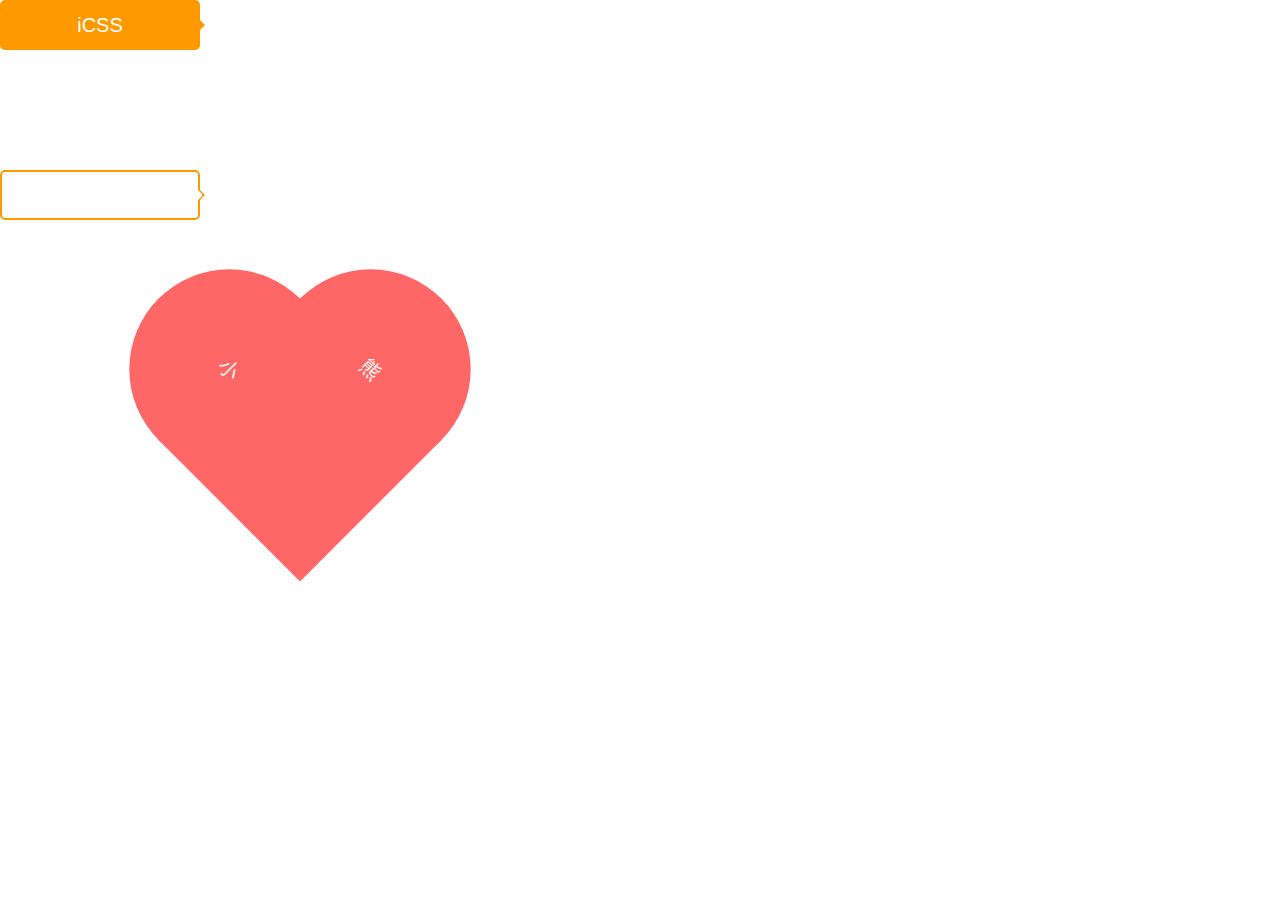
<file: CSS-伪元素/index.html>
<!DOCTYPE html>
<html lang="en">
<head>
    <meta charset="UTF-8">
    <meta name="viewport" content="width=`, initial-scale=1.0">
    <link rel="stylesheet" href="../reset.css">
    <link rel="stylesheet" href="./index.css">
    <title>CSS-伪元素</title>
</head>
<body>
    <div class="bubble-box">iCSS</div>
    <div class="bubble-empty-box">iCSS</div>
    <div class="heart-shape"></div>
</body>
</html>
</file>
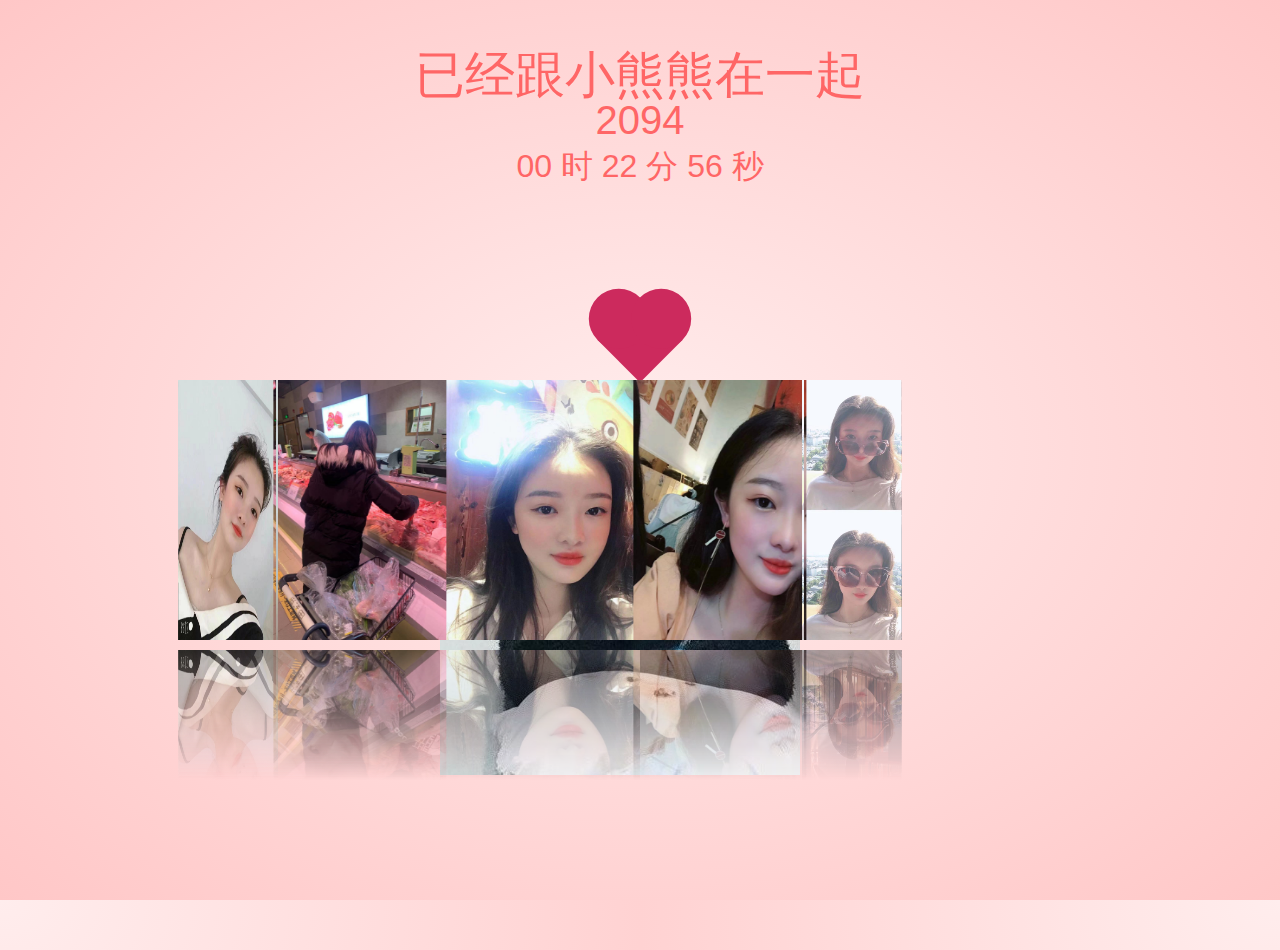
<file: love/index.html>
<!DOCTYPE html>
<html lang="en">
<head>
    <meta charset="UTF-8">
    <title>❤</title>
    <link rel="stylesheet" href="css/index.css">
    <link rel="stylesheet" href="css/reset.css">
</head>
<body>

<div class="layout">
    <div class="textCon">
        <div class="words">已经跟小熊熊在一起</div>
        <div class="days">
            <span class="days-number"></span>
            <span class="days-label"></span>
        </div>
        <div class="seconds"></div>
        
    </div>
    <div class="heart"></div>
    <ul class="img-casor">
        <li class="img1"><img src="images/1.jpg" ></li>
        <li class="img2"><img src="images/2.jpg" ></li>
        <li class="img3"><img src="images/3.jpg" ></li>
        <li class="img4"><img src="images/4.jpg" ></li>
        <li class="img5"><img src="images/5.jpg" ></li>
        <li class="img6"><img src="images/6.jpg" ></li>
        <li class="img7"><img src="images/7.jpg" ></li>
        <li class="img8"><img src="images/8.jpg" ></li>
        <li class="img9"><img src="images/9.jpg" ></li>
        <li class="img10"><img src="images/10.jpg" ></li>
        <li class="img11"><img src="images/11.jpg" ></li>
        <li class="img12"><img src="images/12.jpg" ></li>
    </ul>
</div>
<script src="js/index.js"></script>
<script src="js/love.js"></script>
</body>
</html>
</file>
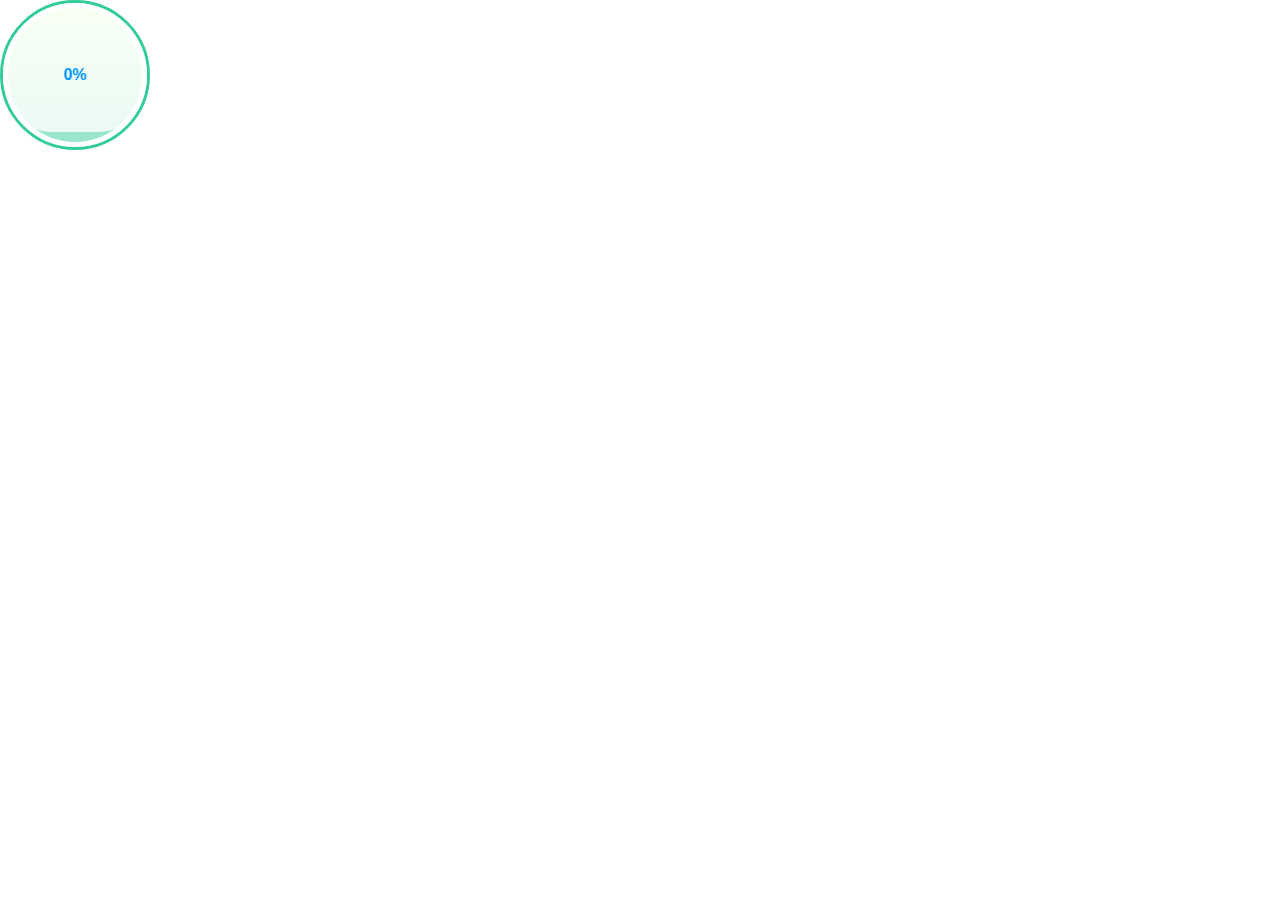
<file: 内容插入高级/index.html>
<!DOCTYPE html>
<html lang="en">
<head>
    <meta name="viewport" content="width=device-width, user-scalable=no, initial-scale=1, minimum-scale=1, maximum-scale=1">
    <title>全屏瀑布布局</title>
    <link rel="stylesheet" href="../reset.css">
    <link rel="stylesheet" href="./index.css">
    <!-- <link rel="stylesheet" href="./index.scss"> -->
</head>
<body>
    <div class="state-ball" style="--offset: 0;">
        <div class="wave"></div>
        <div class="progress"></div>
    </div>    
</body>
</html>
</file>
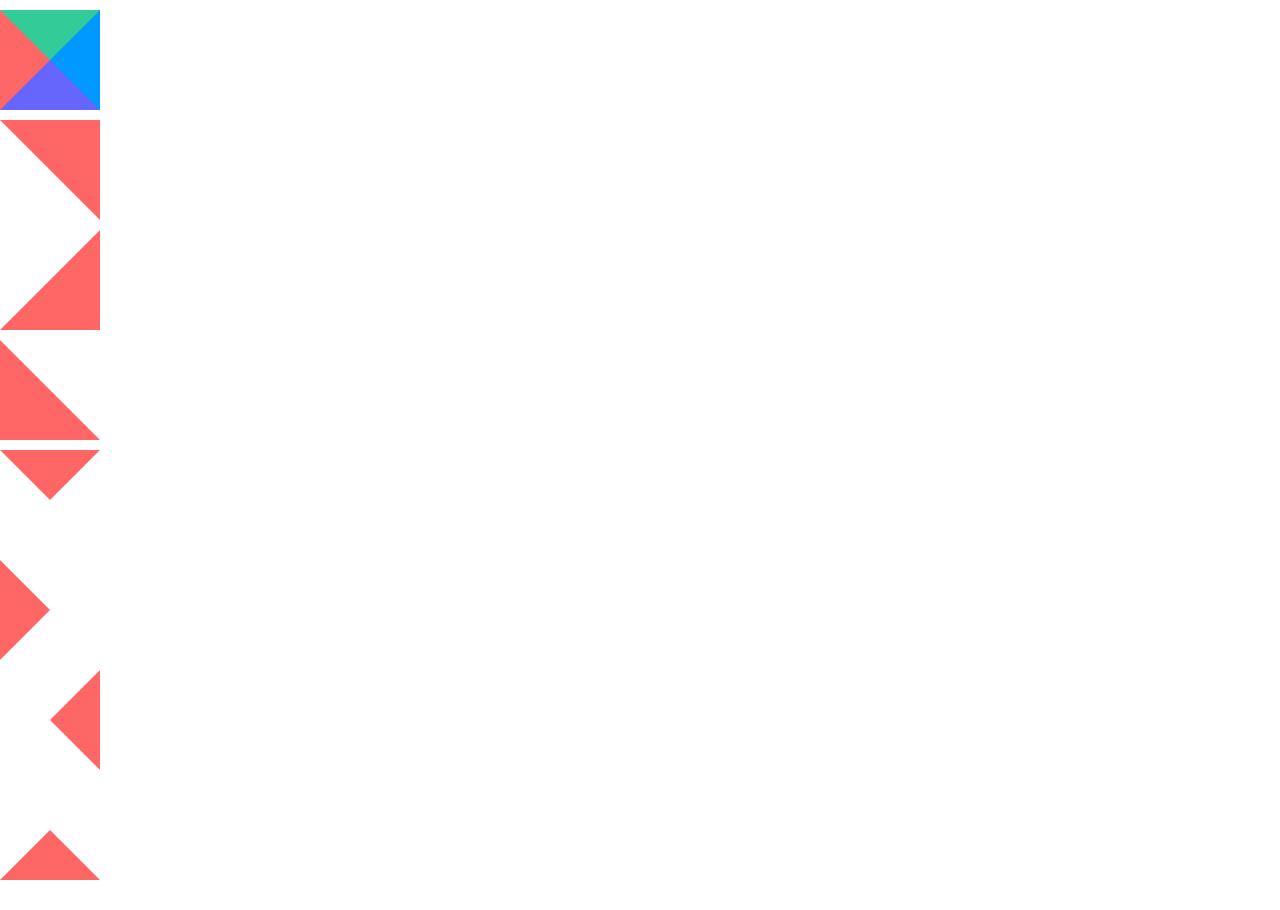
<file: 绘制三角形/index.html>
<!DOCTYPE html>
<html lang="en">
<head>
    <meta charset="UTF-8">
    <meta name="viewport" content="width=device-width, initial-scale=1.0">
    <link rel="stylesheet" href="../reset.css">
    <link rel="stylesheet" href="./index.css">
    <title>绘制三角形</title>
</head>
<body>
    <div class="triangle"></div>
    <div class="triangle-two"></div>
    <div class="triangle-three"></div>
    <div class="triangle-four"></div>
    <div class="triangle-five"></div>
    <div class="triangle-six"></div>
    <div class="triangle-seven"></div>
    <div class="triangle-eight"></div>
</body>
</html>
</file>
<file: CSS-伪元素/index.css>
@charset "UTF-8";
.bubble-box {
  position: relative;
  width: 200px;
  height: 50px;
  border-radius: 5px;
  background-color: #f90;
  line-height: 50px;
  text-align: center;
  font-size: 20px;
  color: #fff;
}

.bubble-box::after {
  position: absolute;
  left: 100%;
  top: 50%;
  margin-top: -5px;
  width: 10px;
  height: 10px;
  border: 5px solid transparent;
  border-left-color: #f90;
  content: "";
}

.bubble-empty-box {
  margin: 120px 0;
  position: relative;
  width: 200px;
  height: 50px;
  border-radius: 5px;
  border: 2px solid #f90;
  line-height: 50px;
  text-align: center;
  font-size: 20px;
  color: #fff;
}

.bubble-empty-box::before {
  position: absolute;
  left: 100%;
  top: 50%;
  margin: -5px 0 0 2px;
  width: 10px;
  height: 10px;
  border: 5px solid transparent;
  border-left-color: #f90;
  content: "";
}

.bubble-empty-box::after {
  position: absolute;
  left: 100%;
  top: 50%;
  margin-top: -5px;
  width: 10px;
  height: 10px;
  border: 4px solid transparent;
  border-left-color: #fff;
  content: "";
}

.heart-shape {
  position: relative;
  margin-left: 200px;
  width: 200px;
  height: 200px;
  color: #fff;
  text-align: center;
  line-height: 200px;
  font-size: 20px;
  background-color: #f66;
  -webkit-transform: rotate(45deg);
          transform: rotate(45deg);
}

.heart-shape::after, .heart-shape::before {
  position: absolute;
  left: 0;
  top: 0;
  border-radius: 100%;
  width: 100%;
  height: 100%;
  background-color: #f66;
  content: "";
}

.heart-shape::before {
  -webkit-transform: translateX(-50%);
          transform: translateX(-50%);
  content: "小";
}

.heart-shape::after {
  -webkit-transform: translateY(-50%);
          transform: translateY(-50%);
  content: "熊";
}
/*# sourceMappingURL=index.css.map */
</file>
<file: love/css/index.css>
*{margin:0;padding:0}html,body{width:100%;height:100%;background-color:#ffc5b3;position:absolute;top:50%;left:50%;transform:translate(-50%,-50%);-webkit-transform:translate(-50%,-50%);-ms-transform:translate(-50%,-50%);-moz-transform:translate(-50%,-50%);-o-transform:translate(-50%,-50%);background-image:radial-gradient(#ffeded,#ffc7c7)}.layout{width:100%;height:100%;position:relative}.img-casor{position:absolute;left:50%;top:50%;margin-left:-200px;margin-top:-120px;width:360px;height:395px;background:url(../images/13.jpg) no-repeat center}ul{width:400px;height:300px;position:absolute;top:0;right:0;left:0;bottom:0;margin:auto;transform-style:preserve-3d;transition:all 50s;animation:move 20s ease-in-out infinite}ul li{list-style:none;width:200px;height:260px;position:absolute;left:0;top:0}ul li img{width:100%;height:100%;-webkit-box-reflect:below 10px linear-gradient(rgba(255,255,255,0)50%,rgba(255,255,255,0.7))}.img1{transform:translateZ(350px)}.img2{transform:rotateY(30deg) translateZ(360px)}.img3{transform:rotateY(60deg) translateZ(360px)}.img4{transform:rotateY(90deg) translateZ(360px)}.img5{transform:rotateY(120deg) translateZ(360px)}.img6{transform:rotateY(150deg) translateZ(360px)}.img7{transform:rotateY(180deg) translateZ(360px)}.img8{transform:rotateY(210deg) translateZ(360px)}.img9{transform:rotateY(240deg) translateZ(360px)}.img10{transform:rotateY(270deg) translateZ(360px)}.img11{transform:rotateY(300deg) translateZ(360px)}.img12{transform:rotateY(330deg) translateZ(360px)}@-webkit-keyframes move{from{transform:rotate3d(0,0,1,0deg)}to{transform:rotate3d(1,2,1,360deg)}}.textCon{-webkit-user-select:none;-moz-user-select:none;-ms-user-select:none;user-select:none;color:#f66;width:700px;height:60px;margin:50px auto}.text{font-size:48px}.heart{width:60px;height:60px;background-color:#cc2a5d;margin:200px auto;position:relative;transform:rotate(45deg);animation:heart 1s ease-in infinite}.heart::before,.heart::after{content:'';width:100%;height:100%;background-color:#cc2a5d;border-radius:50%}.heart::before{position:absolute;top:0;left:0;transform:translateX(-50%)}.heart::after{position:absolute;top:0;left:0;transform:translateY(-50%)}@keyframes heart{0%{transform:scale(0.8) rotate(45deg);opacity:.8}50%{transform:scale(1) rotate(45deg);opacity:1}100%{transform:scale(0.8) rotate(45deg);opacity:.8}}.textCon .item{position:absolute;opacity:0;background-color:#cc2a5d;transform:rotate(45deg);animation:hearts 3s ease-in infinite}.textCon .item::before,.textCon .item::after{content:'';width:100%;height:100%;background-color:#cc2a5d;position:absolute;top:0;left:0;border-radius:50%}.textCon .item::before{transform:translateX(-50%)}.textCon .item::after{transform:translateY(-50%)}@keyframes hearts{0%{opacity:0;transform:translateY(0%) rotate(45deg)}20%{opacity:.8;transform:translateY(-20%) rotate(45deg)}100%{opacity:0;transform:translateY(-1000%) rotate(45deg)}}.days-label{font-size:30px}.seconds{margin-top:10px;font-size:32px;font-family:"Monda_bo",Georgia,sans-serif;width:auto;text-align:center}.seconds-label{margin-top:32px;font-size:32px;font-family:"Monda_no",Georgia,sans-serif;width:auto;text-align:center}.container{position:absolute}.days{font-size:40px;width:auto;text-align:center}.words{font-size:50px;font-family:'Regular',cursive;width:auto;text-align:center}
</file>
<file: 内容插入高级/index.css>
.state-ball {
  overflow: hidden;
  position: relative;
  padding: 5px;
  border: 3px solid #3c9;
  border-radius: 100%;
  width: 150px;
  height: 150px;
  background-color: #fff;
}

.state-ball::before, .state-ball::after {
  position: absolute;
  left: 50%;
  bottom: 5px;
  z-index: 9;
  margin-left: -100px;
  width: 200px;
  height: 200px;
  content: "";
}

.state-ball::before {
  margin-bottom: calc(var(--offset) * 1.34px);
  border-radius: 45%;
  background-color: rgba(255, 255, 255, 0.5);
  -webkit-animation: rotate 10s linear -5s infinite;
          animation: rotate 10s linear -5s infinite;
}

.state-ball::after {
  margin-bottom: calc(var(--offset) * 1.34px + 10px);
  border-radius: 40%;
  background-color: rgba(255, 255, 255, 0.8);
  -webkit-animation: rotate 15s infinite;
          animation: rotate 15s infinite;
}

.state-ball .wave {
  position: relative;
  border-radius: 100%;
  width: 100%;
  height: 100%;
  background-image: -webkit-gradient(linear, left top, left bottom, color-stop(13%, #af8), color-stop(91%, #3c9));
  background-image: linear-gradient(to bottom, #af8 13%, #3c9 91%);
}

.state-ball .progress::after {
  display: -webkit-box;
  display: -ms-flexbox;
  display: flex;
  position: absolute;
  left: 0;
  top: 0;
  z-index: 99;
  -webkit-box-pack: center;
      -ms-flex-pack: center;
          justify-content: center;
  -webkit-box-align: center;
      -ms-flex-align: center;
          align-items: center;
  width: 100%;
  height: 100%;
  font-weight: bold;
  font-size: 16px;
  color: #09f;
  content: counter(progress) "%";
  counter-reset: progress var(--offset);
}

@-webkit-keyframes rotate {
  to {
    -webkit-transform: rotate(1turn);
            transform: rotate(1turn);
  }
}

@keyframes rotate {
  to {
    -webkit-transform: rotate(1turn);
            transform: rotate(1turn);
  }
}
/*# sourceMappingURL=index.css.map */
</file>
<file: 绘制三角形/index.css>
@charset "UTF-8";
div {
  margin: 10px 0;
}

/*
    绘制一个边框分别为四种颜色的正方形。
    然后将宽高设置为0
    尝试将右边框颜色声明为透明，会发现右边框隐藏起来
 */
/* 然后将宽高设置为0 */
/* 尝试将右边框颜色声明为透明，会发现右边框隐藏起来。*/
/* 简化代码 */
.triangle {
  border: 50px solid;
  border-left-color: #f66;
  border-top-color: #3c9;
  border-bottom-color: #66f;
  border-right-color: #09f;
  width: 0;
  height: 0;
}

.triangle-two {
  border: 50px solid transparent;
  border-top-color: #f66;
  border-right-color: #f66;
  width: 0;
  height: 0;
}

.triangle-three {
  border: 50px solid transparent;
  border-bottom-color: #f66;
  border-right-color: #f66;
  width: 0;
  height: 0;
}

.triangle-four {
  border: 50px solid transparent;
  border-left-color: #f66;
  border-bottom-color: #f66;
  width: 0;
  height: 0;
}

.triangle-five {
  border: 50px solid transparent;
  border-top-color: #f66;
  width: 0;
  height: 0;
}

.triangle-six {
  border: 50px solid transparent;
  border-left-color: #f66;
  width: 0;
  height: 0;
}

.triangle-seven {
  border: 50px solid transparent;
  border-right-color: #f66;
  width: 0;
  height: 0;
}

.triangle-eight {
  border: 50px solid transparent;
  border-bottom-color: #f66;
  width: 0;
  height: 0;
}
/*# sourceMappingURL=index.css.map */
</file>
